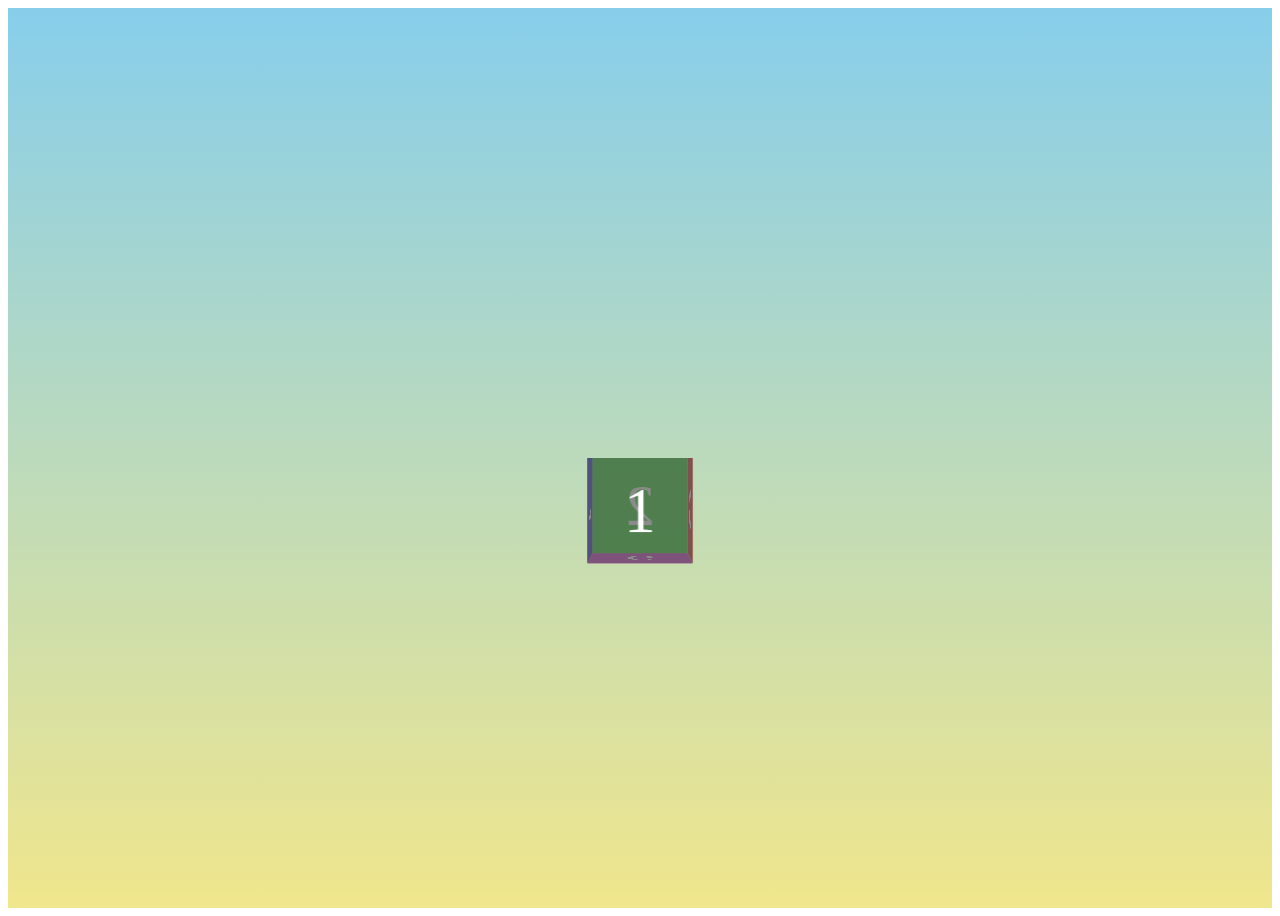
<file: Cube/cube.html>
<!DOCTYPE html>

<html lang = "en">
    <header>
        <meta charset="UTF-8">
        <title>Cube</title>
        <link rel="stylesheet" href="https://minkylg2d.github.io/Cube/css/cubeStyle.css">
    </header>

    <body>
    <div id="output" class="output large hidden">
        <section id="default-example" class="default-example">
            <div id="example-element" class="transition-all">
                <div class="face front">1</div>
                <div class="face back">2</div>
                <div class="face right">3</div>
                <div class="face left">4</div>
                <div class="face top">5</div>
                <div class="face bottom">6</div>
            </div>
        </section>
    </div>
    </body>
</html>
</file>
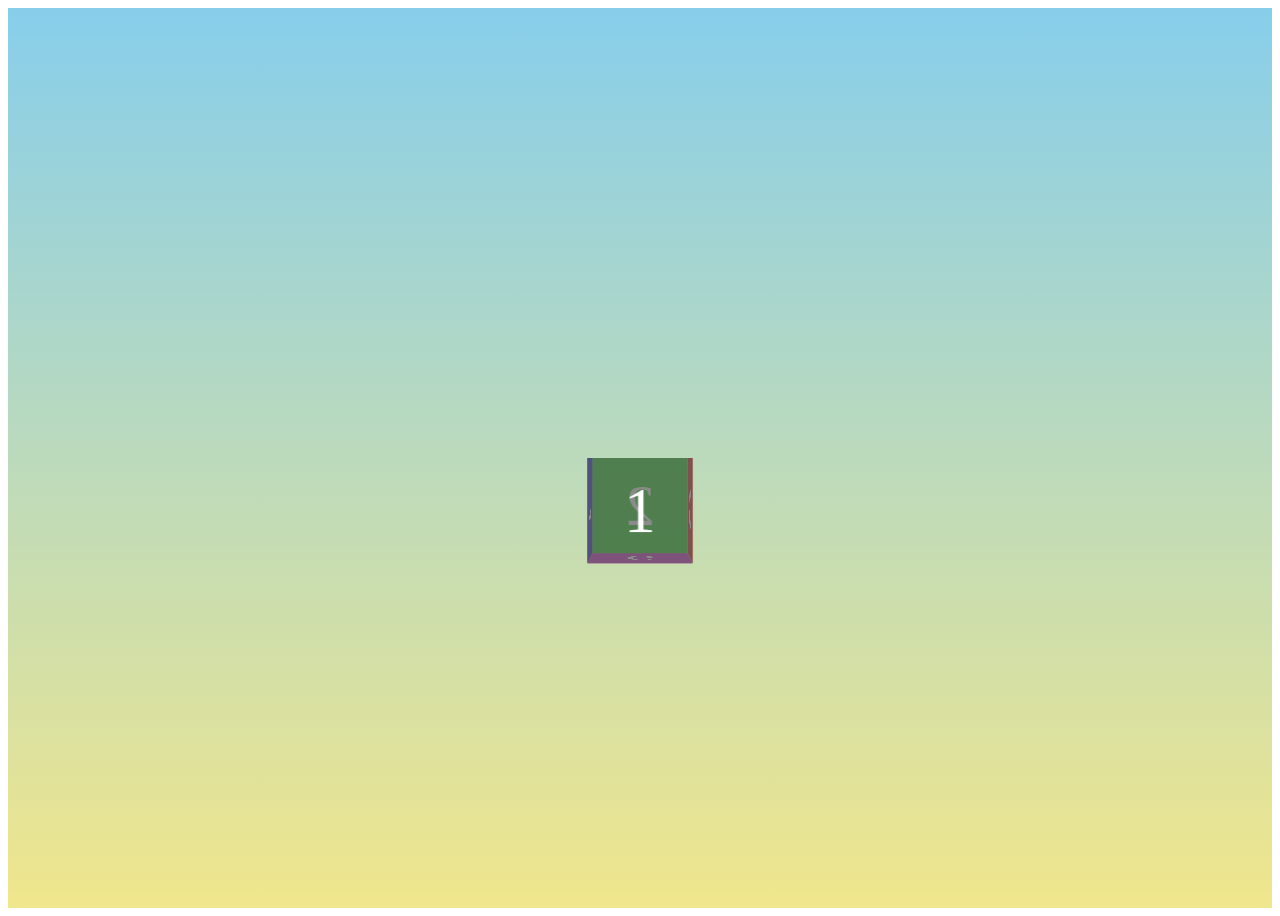
<file: Rubik/cube.html>
<!DOCTYPE html>

<html lang = "en">
    <header>
        <meta charset="UTF-8">
        <title>Rubik</title>
        <link rel="stylesheet" href="css/rubikStyle.css">
    </header>

    <body>
    <div id="output" class="output large hidden">
        <section id="default-example" class="default-example">
            <div id="example-element" class="transition-all">
                <div class="face front">1</div>
                <div class="face back">2</div>
                <div class="face right">3</div>
                <div class="face left">4</div>
                <div class="face top">5</div>
                <div class="face bottom">6</div>
            </div>
        </section>
    </div>
    </body>
</html>
</file>
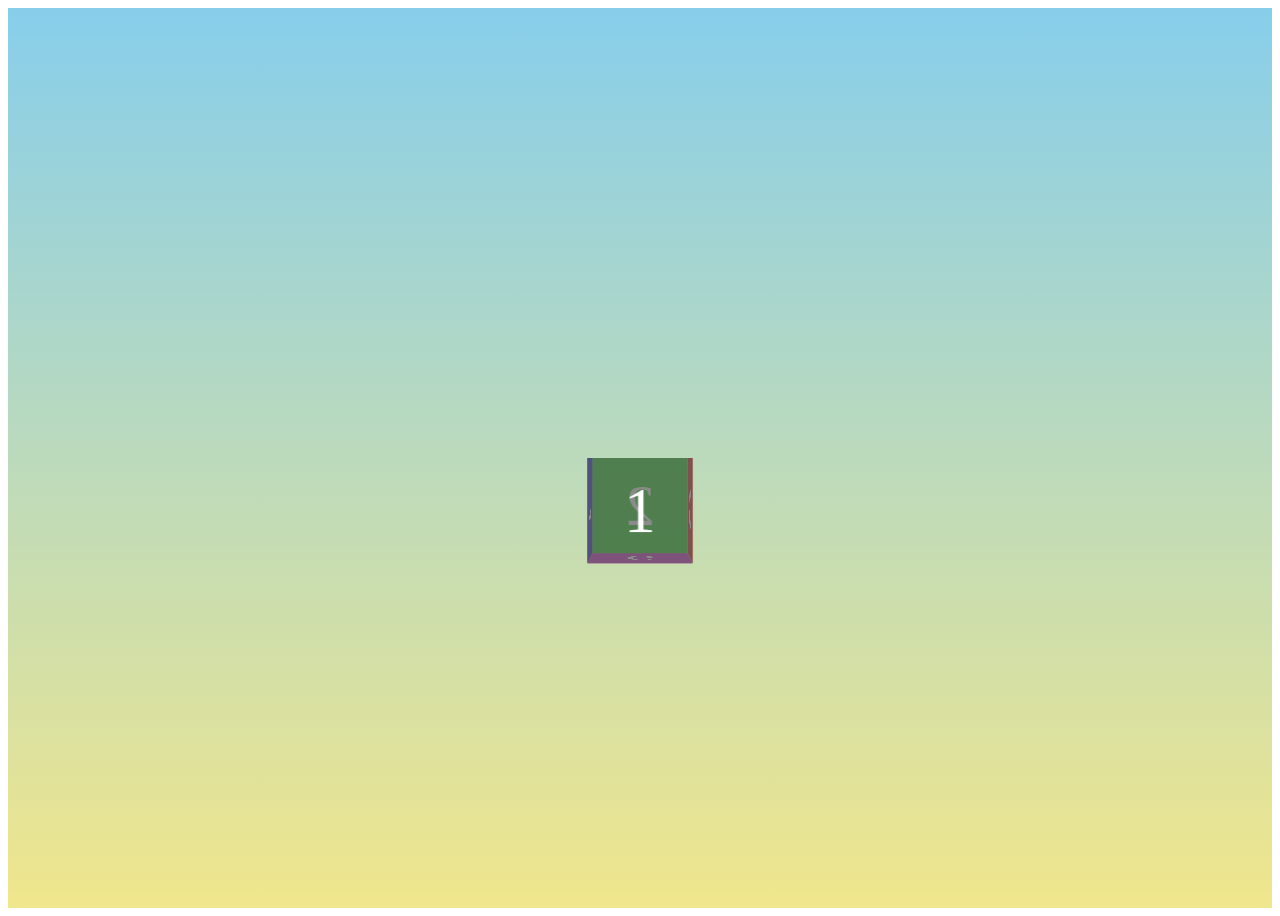
<file: Rubik/rubik.html>
<!DOCTYPE html>

<html lang = "en">
    <header>
        <meta charset="UTF-8">
        <title>Rubik</title>
        <link rel="stylesheet" href="css/rubikStyle.css">
    </header>

    <body>
    <div id="output" class="output large hidden">
        <section id="default-example" class="default-example">
            <div id="example-element" class="transition-all">
                <div class="face front">1</div>
                <div class="face back">2</div>
                <div class="face right">3</div>
                <div class="face left">4</div>
                <div class="face top">5</div>
                <div class="face bottom">6</div>
            </div>
        </section>
    </div>
    </body>
</html>
</file>
<file: Rubik/css/rubikStyle.css>
#default-example{
    background:linear-gradient(skyblue,khaki);
    perspective:1000px;
    height: 100vh;
}
#example-element{
    width:100px;
    height:100px;
    transform-style:preserve-3d;
    margin: 0 auto;
    position: relative;
    top: 50%;
}

.face{
    display:flex;
    align-items:center;
    justify-content:center;
    width:100%;
    height:100%;
    position:absolute;
    backface-visibility:inherit;
    font-size:60px;
    color:#fff
}

.front{
    background:rgba(90,90,90,.7);
    transform:translateZ(50px)
}
.back{
    background:rgba(0,210,0,.7);
    transform:rotateY(180deg) translateZ(50px)
}

.right{
    background:rgba(210,0,0,.7);
    transform:rotateY(90deg) translateZ(50px)
}

.left{
    background:rgba(0,0,210,.7);
    transform:rotateY(-90deg) translateZ(50px)
}

.top{
    background:rgba(210,210,0,.7);
    transform:rotateX(90deg) translateZ(50px)
}

.bottom{background:rgba(210,0,210,.7);
    transform:rotateX(-90deg) translateZ(50px)
}

#example-element{
    transition: 20s;
    transition-timing-function: linear;
}

#example-element:hover{
    transform: rotate3d(1, 1, 0, 3600deg);
}
</file>
